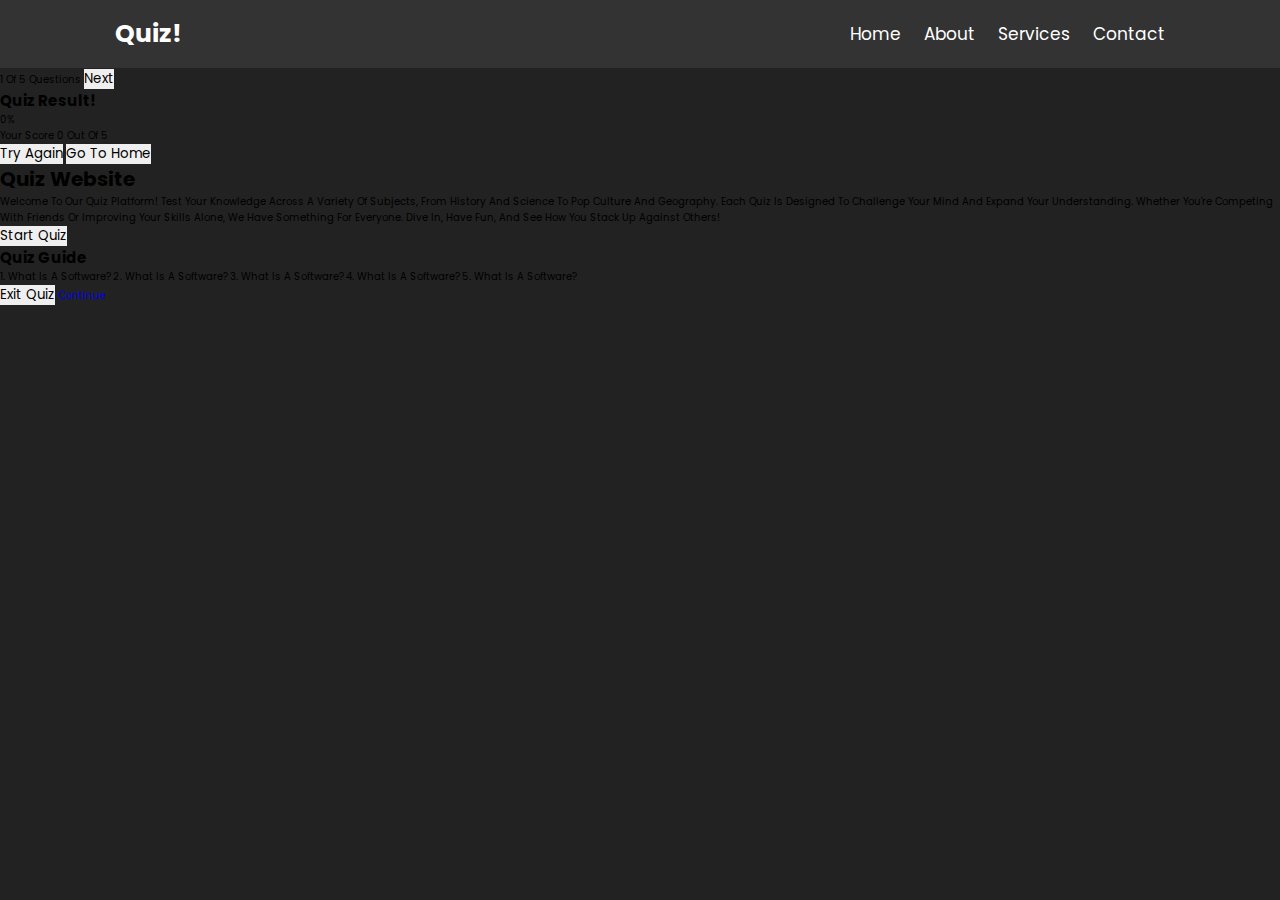
<file: index.html>
<!DOCTYPE html>
<html lang="en">
<head>
    <meta charset="UTF-8">
    <meta http-equiv="X-UA-compatible" content="IE=edge">
    <meta name="viewport" content="width=device-width, initial-scale=1.0">
    <title>Quiz website</title>
    <link rel="stylesheet" href="style.css">
</head>
<body>
    <main class="main"> 
        <header class="header">
            <a href="#" class="logo">Quiz!</a>
            <nav class="navbar">
                <a href="#" class="active">Home</a>
                <a href="#">About</a>
                <a href="#">Services</a>
                <a href="#">Contact</a>
            </nav>
        </header>
        <div class="container">
            <section class="quiz-section">
                <div class="quiz-box">
                    <h1>A-Z Quiz!</h1>
                    <div class="quiz-header"> 
                        <span>Quiz website</span>
                        <span class="header-score">score 0 / 5</span>
                    </div>
                    <h2 class="question-text">what does HTML stand for?</h2>
                    <div class="option-list">
                       <!-- <div class="option">
                            <span>A. Hypertext Markup Language
                            </span>
                        </div>
                        <div class="option">
                            <span>B.Hightext Markup Language
                            </span>
                        </div>
                        <div class="option">
                            <span>C. Hyperlink and Text Markup Language
                            </span>
                        </div>
                        <div class="option">
                            <span>D. Hypertext Markup Locator
                            </span>
                        </div>-->
                    </div>
                    <div class="quiz-footer">
                        <span class="question-total">1 of 5 questions</span>
                        <button class="next-btn">Next</button>
                    </div>
                </div>
                <div class="result-box">
                    <h2>Quiz Result!</h2>
                    <div class="percentage-counter">
                        <div class="circular-progress">
                            <span class="progress-value">0%</span>

                        </div>
                        <span class="score-text"> your score 0 out of 5</span>

                    </div>
                    <div class="button">
                        <button class="tryagain-btn">Try Again</button>
                        <button class="gohome-btn">Go to Home</button>

                    </div>

                </div>
            </section>        
            <section class="home">
            <div class="home-content">
                <h1>Quiz website</h1>
                <p>Welcome to our quiz platform! Test your knowledge across a variety of subjects, from history and science to pop culture and geography. Each quiz is designed to challenge your mind and expand your understanding. Whether you're competing with friends or improving your skills alone, we have something for everyone. Dive in, have fun, and see how you stack up against others!</p>
                <button class="start-btn">start Quiz</button>
            </div>
        </section>
    </div>
    </main>

    <div class="popup-info">
        <h2>Quiz Guide</h2>
        <span class="info">1. What is a software?</span>
        <span class="info">2. What is a software?</span>
        <span class="info">3. What is a software?</span>
        <span class="info">4. What is a software?</span>
        <span class="info">5. What is a software?</span>
        <div class="btn-group">
            <button class="info-btn exit-btn">Exit Quiz</button>
            <a href="#" class="info-btn continue-btn">continue</a>
        </div>

    </div>




    <script src="question.js"></script>
    <script src="script.js"></script>
</body>
</html>
</file>
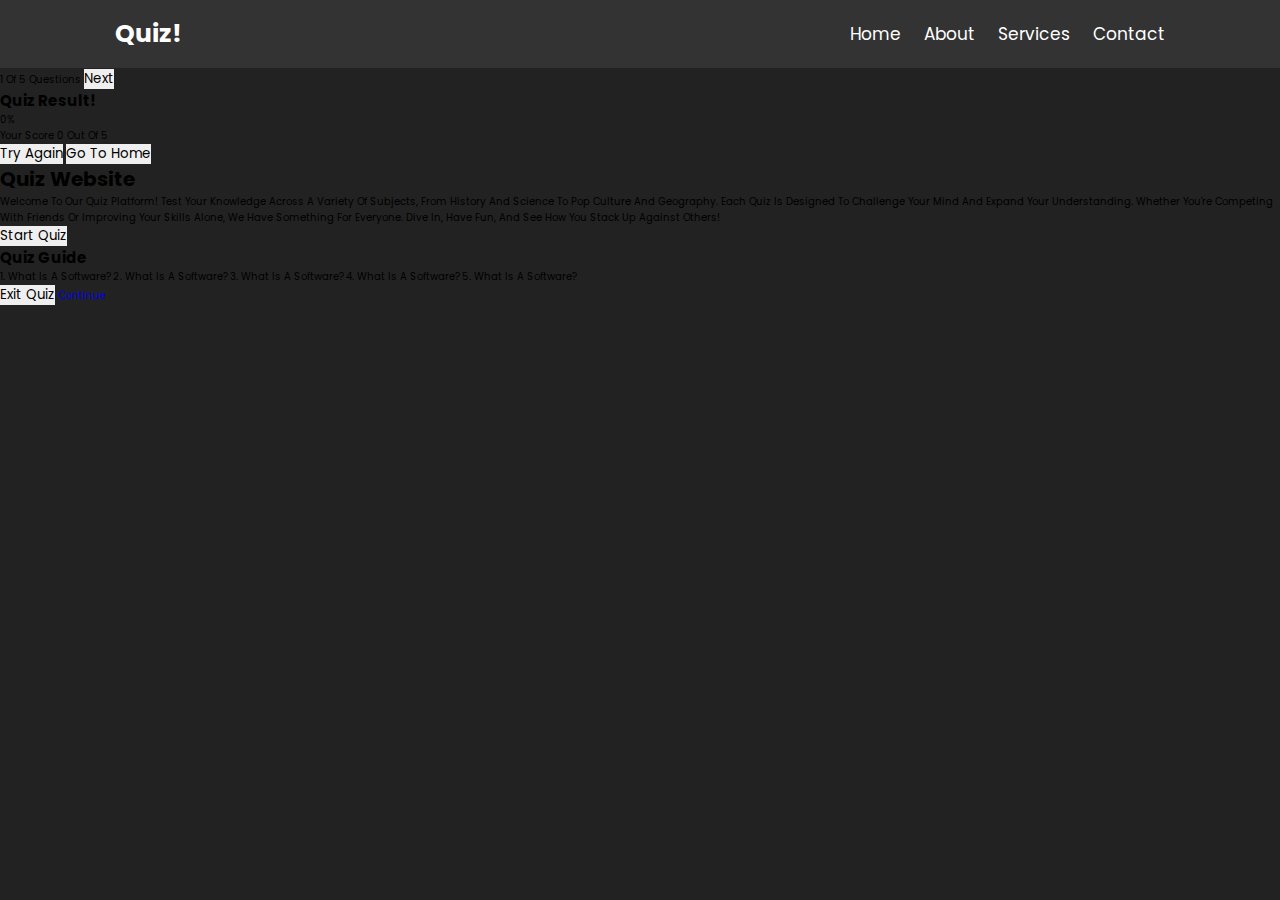
<file: file.html>
<!DOCTYPE html>
<html lang="en">
<head>
    <meta charset="UTF-8">
    <meta http-equiv="X-UA-compatible" content="IE=edge">
    <meta name="viewport" content="width=device-width, initial-scale=1.0">
    <title>Quiz website</title>
    <link rel="stylesheet" href="style.css">
</head>
<body>
    <main class="main"> 
        <header class="header">
            <a href="#" class="logo">Quiz!</a>
            <nav class="navbar">
                <a href="#" class="active">Home</a>
                <a href="#">About</a>
                <a href="#">Services</a>
                <a href="#">Contact</a>
            </nav>
        </header>
        <div class="container">
            <section class="quiz-section">
                <div class="quiz-box">
                    <h1>A-Z Quiz!</h1>
                    <div class="quiz-header"> 
                        <span>Quiz website</span>
                        <span class="header-score">score 0 / 5</span>
                    </div>
                    <h2 class="question-text">what does HTML stand for?</h2>
                    <div class="option-list">
                       <!-- <div class="option">
                            <span>A. Hypertext Markup Language
                            </span>
                        </div>
                        <div class="option">
                            <span>B.Hightext Markup Language
                            </span>
                        </div>
                        <div class="option">
                            <span>C. Hyperlink and Text Markup Language
                            </span>
                        </div>
                        <div class="option">
                            <span>D. Hypertext Markup Locator
                            </span>
                        </div>-->
                    </div>
                    <div class="quiz-footer">
                        <span class="question-total">1 of 5 questions</span>
                        <button class="next-btn">Next</button>
                    </div>
                </div>
                <div class="result-box">
                    <h2>Quiz Result!</h2>
                    <div class="percentage-counter">
                        <div class="circular-progress">
                            <span class="progress-value">0%</span>

                        </div>
                        <span class="score-text"> your score 0 out of 5</span>

                    </div>
                    <div class="button">
                        <button class="tryagain-btn">Try Again</button>
                        <button class="gohome-btn">Go to Home</button>

                    </div>

                </div>
            </section>        
            <section class="home">
            <div class="home-content">
                <h1>Quiz website</h1>
                <p>Welcome to our quiz platform! Test your knowledge across a variety of subjects, from history and science to pop culture and geography. Each quiz is designed to challenge your mind and expand your understanding. Whether you're competing with friends or improving your skills alone, we have something for everyone. Dive in, have fun, and see how you stack up against others!</p>
                <button class="start-btn">start Quiz</button>
            </div>
        </section>
    </div>
    </main>

    <div class="popup-info">
        <h2>Quiz Guide</h2>
        <span class="info">1. What is a software?</span>
        <span class="info">2. What is a software?</span>
        <span class="info">3. What is a software?</span>
        <span class="info">4. What is a software?</span>
        <span class="info">5. What is a software?</span>
        <div class="btn-group">
            <button class="info-btn exit-btn">Exit Quiz</button>
            <a href="#" class="info-btn continue-btn">continue</a>
        </div>

    </div>




    <script src="question.js"></script>
    <script src="script.js"></script>
</body>
</html>
</file>
<file: style.css>
/* Global Styles */
@import url("https://fonts.googleapis.com/css2?family=Poppins:wght@100;200;300&display=swap");

:root {
    --theme-color: #3867d6;
}

* {
    font-family: "Poppins", sans-serif;
    margin: 0;
    padding: 0;
    box-sizing: border-box;
    outline: none;
    border: none;
    text-decoration: none;
    text-transform: capitalize;
    transition: 0.2s linear;
}

html {
    font-size: 62.5%;
    overflow-x: hidden;
    scroll-padding-top: 7rem;
    scroll-behavior: smooth;
}

body {
    background: #222;
}

/* Header */
header {
    position: fixed;
    top: 0;
    left: 0;
    right: 0;
    background: #333;
    z-index: 1000;
    display: flex;
    align-items: center;
    justify-content: space-between;
    padding: 1.5rem 9%;
}

header .logo {
    color: #fff;
    font-weight: bolder;
    font-size: 2.5rem;
}

header .logo span {
    color: var(--theme-color);
}

header .navbar a {
    font-size: 1.7rem;
    color: #fff;
    margin-left: 2rem;
}

header .navbar a:hover {
    color: var(--theme-color);
}

#menu-bar {
    font-size: 3rem;
    color: #fff;
    cursor: pointer;
    display: none;
}

/* Home Section */
.home .content {
    text-align: center;
    padding-top: 6rem;
    margin: 2rem auto;
    max-width: 70rem;
}

.home .content h3 {
    color: #fff;
    font-size: 4.5rem;
    text-transform: uppercase;
}

.home .content h3 span {
    color: var(--theme-color);
    text-transform: uppercase;
}









.btn:hover {
    background: var(--theme-color);
}

.home .home-slider .swiper-slide {
    overflow: hidden;
    border-radius: 0.5rem;
    height: 50rem;
    width: 35rem;
}

.home .home-slider .swiper-slide img {
    height: 100%;
    width: 100%;
    object-fit: cover;
}

/* Services Section */
.heading {
    text-align: center;
    color: #fff;
    padding-bottom: 2rem;
    text-transform: uppercase;
    font-size: 4rem;
}

.heading span {
    color: var(--theme-color);
    text-transform: uppercase;
}

.service {
    padding: 5rem 3% 5rem 3%;
}

.service .box-container {
    display: grid;
    grid-template-columns: repeat(auto-fit, minmax(27rem, 1fr)); /* Responsive grid with a minimum of 27rem */
    gap: 3rem; /* Added space between boxes */
    max-width: 120rem;
    margin: 0 auto;
    padding: 2rem 1rem; /* Added left and right padding to create space */
}

.service .box-container .box {
    background: #333;
    padding: 3rem;
    border-radius: 0.8rem;
    color: #fff;
    text-align: center;
    box-shadow: 0 4px 6px rgba(0, 0, 0, 0.1);
    transition: transform 0.3s ease, box-shadow 0.3s ease;
}

.service .box-container .box:hover {
    transform: translateY(-10px);
    box-shadow: 0 10px 20px rgba(0, 0, 0, 0.2);
}

.service .box-container .box .fas {
    font-size: 3rem;
    margin-bottom: 1.5rem;
    color: var(--theme-color);
}

.service .box-container .box h3 {
    font-size: 2rem;
    margin-bottom: 1rem;
    color: #fff;
}

.service .box-container .box p {
    font-size: 1.4rem;
    color: #ccc;
}

/* Footer */
.footer {
    background-color: #111;
}

.footercontainer {
    width: 100%;
    padding: 70px 30px 20px;
}

.socialicons {
    display: flex;
    justify-content: center;
}

.socialicons a {
    text-decoration: none;
    padding: 10px;
    background-color: #fff;
    margin: 10px;
    border-radius: 50%;
}

.socialicons a i {
    font-size: 2em;
    color: black;
    opacity: 0.9;
}

.socialicons a:hover {
    background-color: var(--theme-color);
    transition: 0.5s;
}

.socialicons a:hover i {
    color: #fff;
    transition: 0.5s;
}

.footernav {
    margin: 30px 0;
}

.footernav ul {
    display: flex;
    justify-content: center;
}

.footernav ul li a {
    color: #fff;
    margin: 20px;
    text-decoration: none;
    font-size: 1.3em;
    opacity: 0.7;
    transition: 0.5s;
}

.footernav ul li a:hover {
    opacity: 1;
}

.footerbottom {
    background-color: #000;
    padding: 20px;
    text-align: center;
}

.footerbottom p {
    color: #fff;
    margin: 0;
}

.designer {
    opacity: 0.7;
    text-transform: uppercase;
    font-weight: 400;
    margin: 0 5px;
}
</file>
